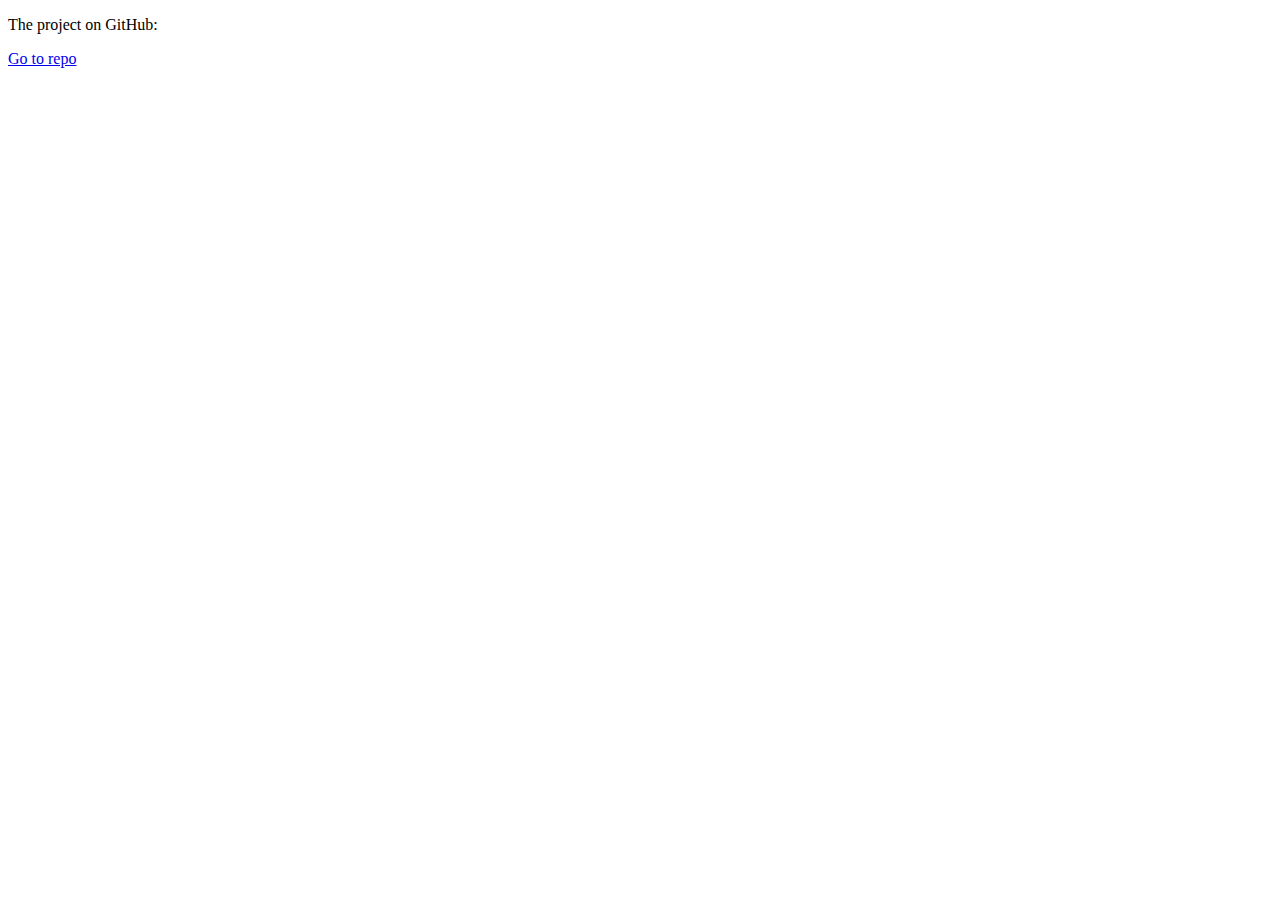
<file: src/main/resources/templates/about.html>
<!DOCTYPE html>
<html lang="en"
	layout:decorate="~{main}"
	xmlns:layout="http://www.ultraq.net.nz/thymeleaf/layout"
	xmlns:th="http://www.thymeleaf.org">
	<head>
		<title>Info | Round Food</title>
	</head>
	
	<body>			    	
		<div layout:fragment="content">
			<div class="container">
				<div class="orange-background info">
					<p>The project on GitHub:</p>
					<a class="btn btn-info" target="_blank" href="https://github.com/krisztianAlt/round-food" role="button"><i class="fab fa-github"></i> Go to repo</a>
			    </div>
			</div>
		</div>
	</body>
</html>
</file>
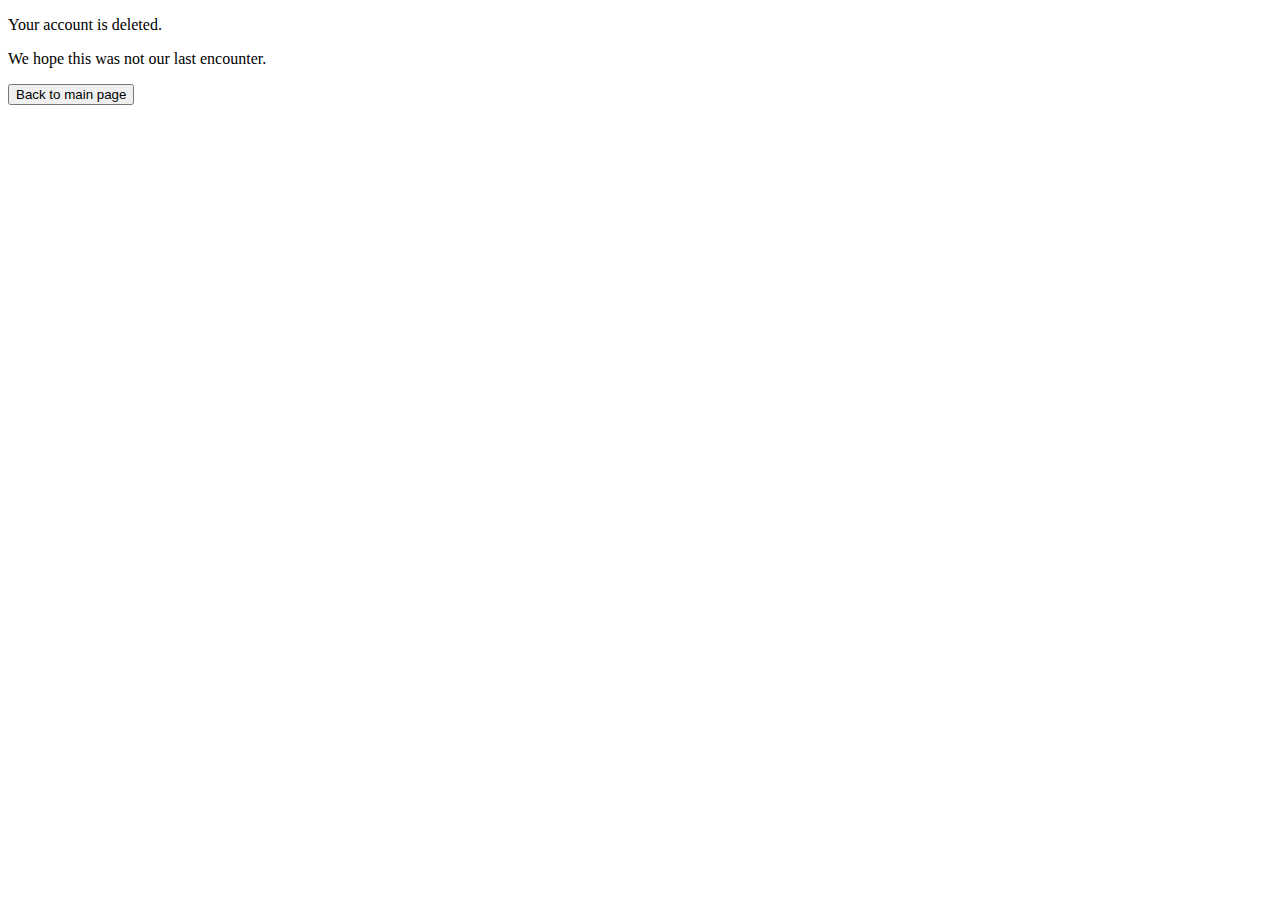
<file: src/main/resources/templates/deleted.html>
<!DOCTYPE html>
<html lang="en"
	layout:decorate="~{main}"
	xmlns:layout="http://www.ultraq.net.nz/thymeleaf/layout"
	xmlns:th="http://www.thymeleaf.org">
	<head>
		<title>Goodbye | Round Food</title>
	</head>
	
	<body>			    	
		<div layout:fragment="content">
			<div class="container">
				<div class="orange-background info">
					<p>Your account is deleted.</p>
					<p>We hope this was not our last encounter.</p>
					<button type="button" class="btn btn-primary" onclick="window.location.href='/';">Back to main page</button>
				</div>
			</div>
		</div>
	</body>
</html>
</file>
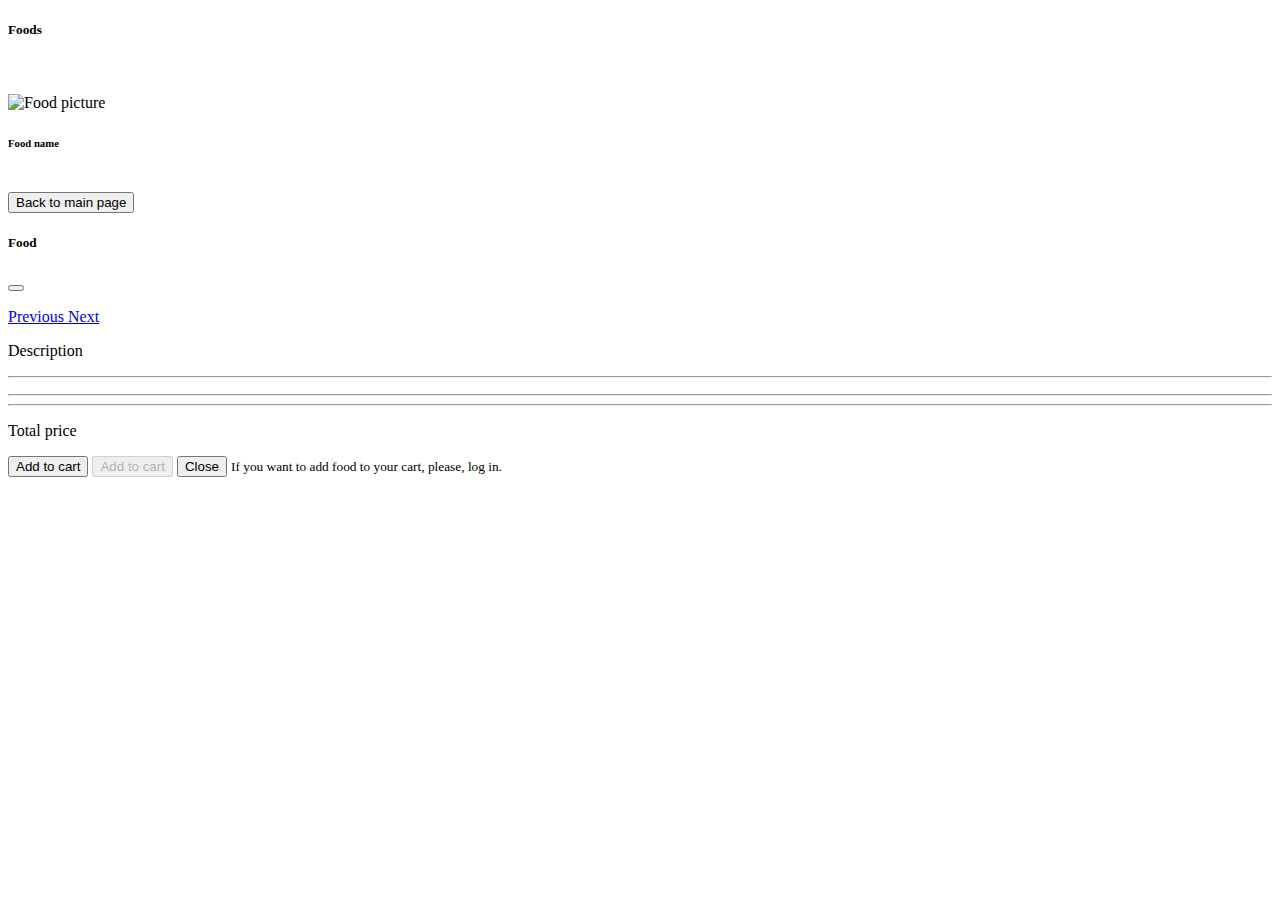
<file: src/main/resources/templates/foodlist.html>
<!DOCTYPE html>
<html lang="en"
	layout:decorate="~{main}"
	xmlns:layout="http://www.ultraq.net.nz/thymeleaf/layout"
	xmlns:th="http://www.thymeleaf.org">
	<head>
		<title>Foods | Round Food</title>
		
		<!-- JavaScript file -->
		<script th:src="@{~/js/foodlist.js}" defer="defer"></script>
		<script th:src="@{~/js/food.js}" defer="defer"></script>
	</head>
		
	<body>
				    	
		<div layout:fragment="content">
			<div class="container" id="food-holder">
				<div class="container-fluid" id="food-selector-container">
					
					<h5 th:text="${foodtype}">Foods</h5>
					<br>
					
					<div id="add-to-cart-error-alert"></div>
					
					<p class="text-center no-acc" th:text="${'There is no food at the moment in selected category.'}" th:style="${#lists.size(foods) == 0} ? 'display: block' : 'display: none'"></p>
				
					<div class="row">
					
						<div class="col-12 col-sm-4 d-flex justify-content-center" th:each="food,iterStat : ${foods}">
							<div class="card" style="width: 18rem;">
								<img th:attr="src='/picture_collection/' + ${food.getFoodPictures()[0].getFileName()}, data-food-id=${food.id}" class="card-img-top" alt="Food picture">
								<div class="card-body">
									<h6 th:attr="data-food-id=${food.id}" class="card-title food-type" th:text="${food.name}">Food name</h6>
								</div>
							</div>
						</div>
					
					</div>
					
					<br>
					<div class="d-flex justify-content-center">
						<button type="button" class="btn btn-primary" onclick="window.location.href='/';"><i class="fas fa-arrow-circle-left"></i> Back to main page</button>
					</div>
						
				</div>
			</div>
			
			<!-- Food modal -->
			<div class="modal fade" id="foodModal" tabindex="-1" aria-labelledby="foodModalLabel" aria-hidden="true">
				<div class="modal-dialog modal-dialog-scrollable">
					<div class="modal-content">
						<div class="modal-header">
							<h5 class="modal-title" id="foodModalLabel">Food</h5>
							<button type="button" class="btn-close" data-bs-dismiss="modal" aria-label="Close"></button>
						</div>								
						
						<div class="modal-body">
							<div id="carouselFoodIndicators" class="carousel slide" data-bs-ride="carousel">
								<ol id="car-indicators" class="carousel-indicators">
									<!-- Data comes from JS -->
								</ol>
								<div id="car-inner" class="carousel-inner">
									<!-- Data comes from JS -->
								</div>
								<a class="carousel-control-prev" href="#carouselFoodIndicators" role="button" data-bs-slide="prev">
									<span class="carousel-control-prev-icon" aria-hidden="true"></span>
									<span class="visually-hidden">Previous</span>
								</a>
								<a class="carousel-control-next" href="#carouselFoodIndicators" role="button" data-bs-slide="next">
									<span class="carousel-control-next-icon" aria-hidden="true"></span>
									<span class="visually-hidden">Next</span>
								</a>
							</div>
							
							<p id="food-id" class="d-none"></p>
							
							<p id="food-description">Description</p>
							
							<hr class="style1">
							
							<p id="food-price"></p>
							
							<hr class="style1">
							
							<div id="extra-toppings-container">
								<!-- Data comes from JS -->
							</div>
							
							<hr class="style1">
							
							<p id="sum-total">Total price</p>
						</div>
						<div class="modal-footer">		
							
							<button th:if="${loggedIn}" type="submit" id="add-to-cart-button" class="btn btn-success" data-bs-dismiss="modal"><i class="fas fa-cart-plus"></i> Add to cart</button>
							<button th:unless="${loggedIn}" class="btn btn-success" disabled><i class="fas fa-cart-plus"></i> Add to cart</button>
							
							<button type="button" class="btn btn-secondary" data-bs-dismiss="modal"><i class="fas fa-window-close"></i> Close</button>
							<small class="form-text" th:unless="${loggedIn}">If you want to add food to your cart, please, log in.</small>
						</div>
					</div>
				</div>
			</div>
		</div>
	
	</body>
</html>
</file>
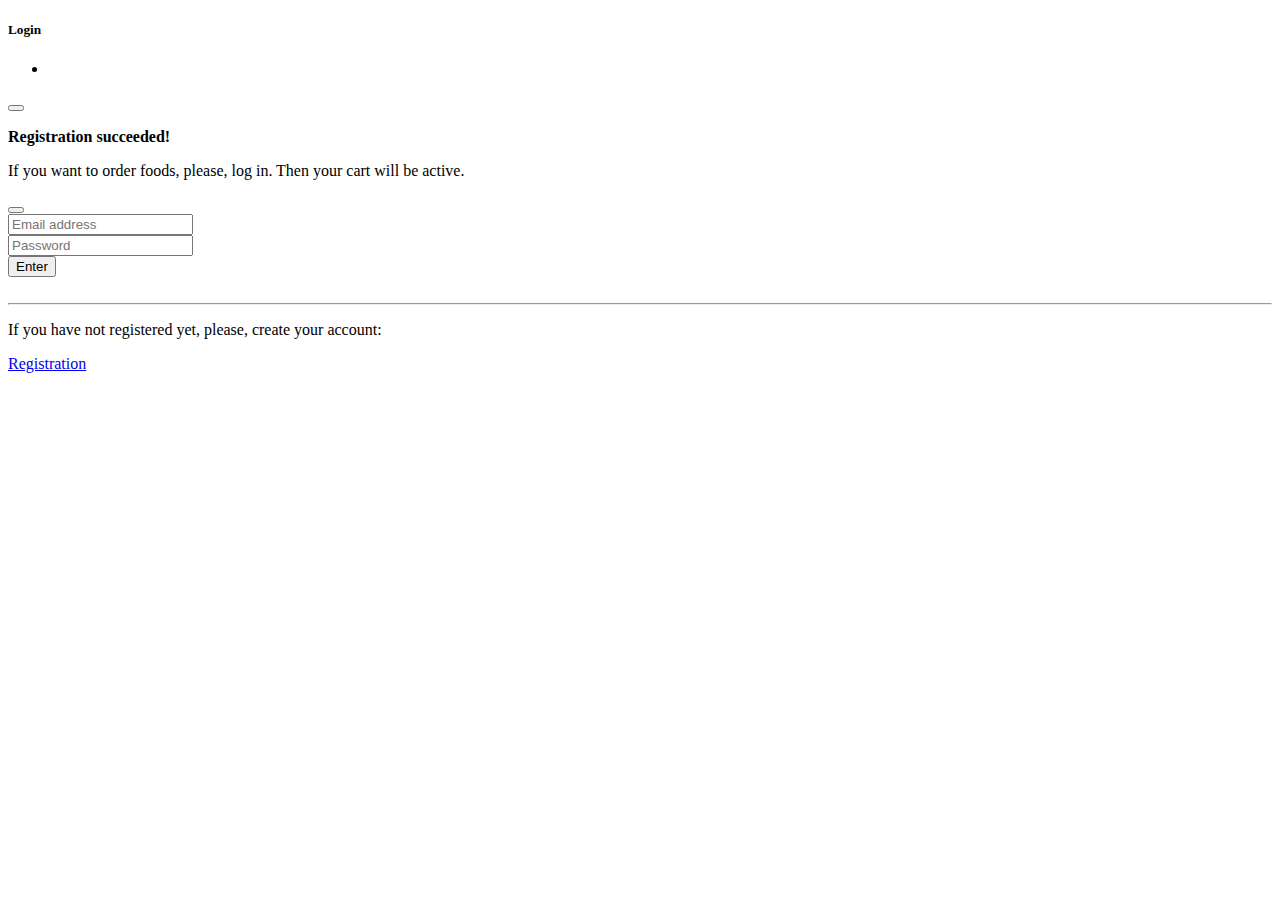
<file: src/main/resources/templates/login.html>
<!DOCTYPE html>
<html lang="en"
	layout:decorate="~{main}"
	xmlns:layout="http://www.ultraq.net.nz/thymeleaf/layout"
	xmlns:th="http://www.thymeleaf.org">
	<head>
		<title>Login | Round Food</title>
	</head>
	
	<body>
				    	
		<div layout:fragment="content">
			<div class="container">
				<div class="orange-background info">
					<h5>Login</h5>

					<div id="login-alert" class="alert alert-danger alert-dismissible fade show" role="alert" th:if="${#lists.size(errors)>0}">
						<ul th:each="error : ${errors}">
						    <li th:text="${error}"></li>
						</ul>
						<button type="button" class="btn-close" data-bs-dismiss="alert" aria-label="Close"></button>
					</div>
       
					<div class="alert alert-success alert-dismissible fade show" role="alert" th:if="${savingsucceeded}">
					    <p><strong>Registration succeeded!</strong></p>
					    <p>If you want to order foods, please, log in. Then your cart will be active.</p>
					    <button type="button" class="btn-close" data-bs-dismiss="alert" aria-label="Close"></button>
					</div>

					<div class="main-center-login">
						<form action="/login" method="post">
							<div class="input-group mb-3">
								<span class="input-group-text" id="basic-addon1"><i class="fas fa-envelope"></i></span>
							<input type="email" class="form-control" name="email" placeholder="Email address" aria-label="Email" aria-describedby="basic-addon1">
							</div>
							<div class="input-group mb-3">
								<span class="input-group-text" id="basic-addon2"><i class="fas fa-lock"></i></span>
								<input type="password" class="form-control" name="password" placeholder="Password" aria-label="Password" aria-describedby="basic-addon2">
							</div>
							<button type="submit" class="btn btn-success"><i class="fas fa-sign-in-alt"></i> Enter</button>
						</form>
					</div>
				
					<br>
					<hr class="style1">
					<p>If you have not registered yet, please, create your account:</p>
					<a class="btn btn-primary" href="/registration" role="button"><i class="fas fa-user"></i> Registration</a>
				        
				</div>
			</div>
		</div>
	</body>
</html>
</file>
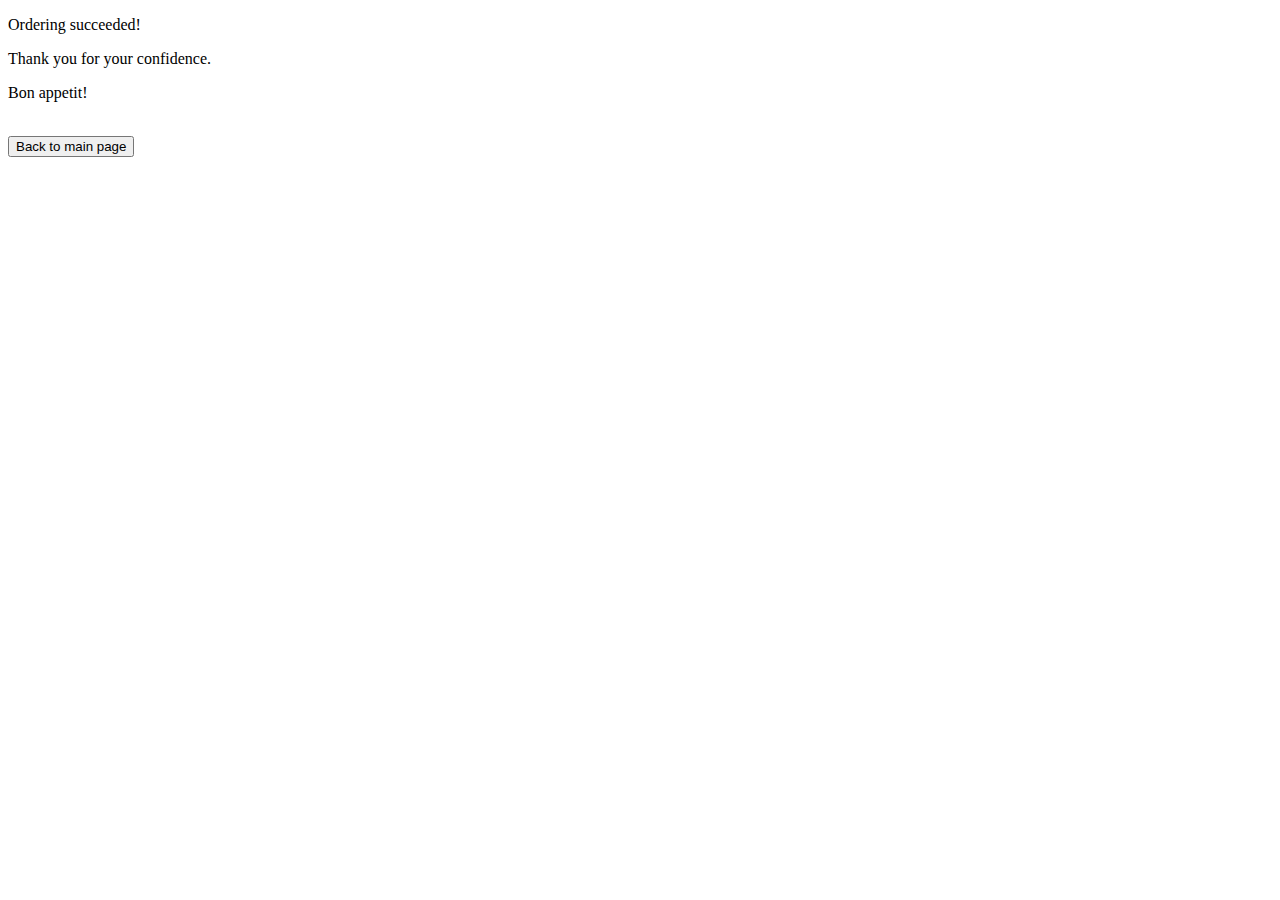
<file: src/main/resources/templates/ordering-succeeded.html>
<!DOCTYPE html>
<html lang="en"
	layout:decorate="~{main}"
	xmlns:layout="http://www.ultraq.net.nz/thymeleaf/layout"
	xmlns:th="http://www.thymeleaf.org">
	<head>
		<title>Ordering | Round Food</title>
	</head>
	
	<body>

		<div layout:fragment="content">
			<div class="container">
				<div class="orange-background info">
					<div id="viva">
						<p>Ordering succeeded!</p>
						<p>Thank you for your confidence.</p>
						<p><i class="fas fa-birthday-cake"></i> <i class="fas fa-pizza-slice"></i> Bon appetit! <i class="fas fa-utensils"></i> <i class="fas fa-wine-glass"></i></p>
					</div>
					<br>
					<button type="button" class="btn btn-primary" onclick="window.location.href='/';"><i class="fas fa-arrow-circle-left"></i> Back to main page</button>
				</div>
			</div>
		</div>
	
	</body>
</html>
</file>
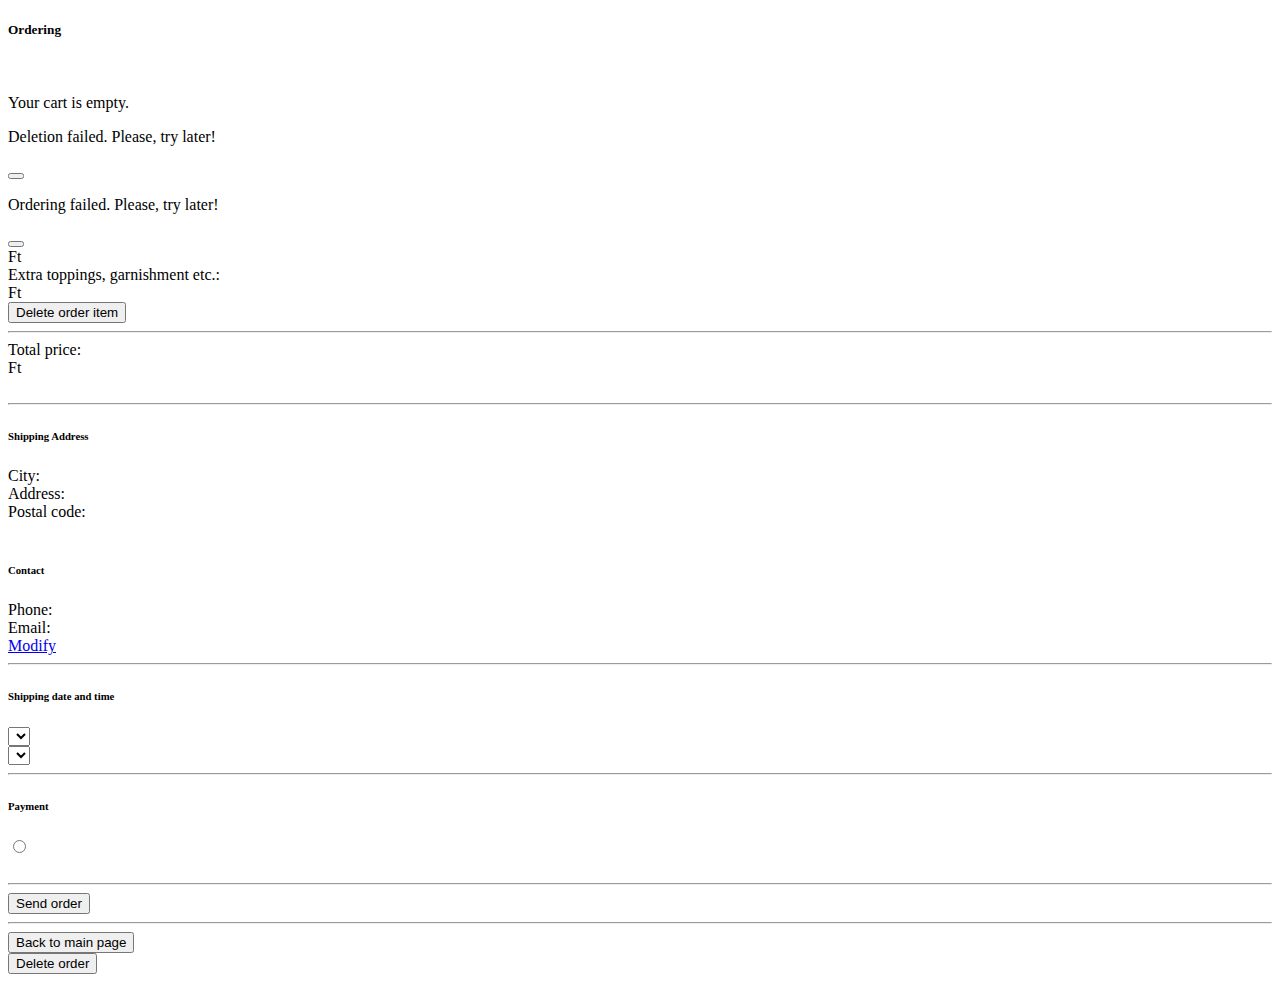
<file: src/main/resources/templates/ordering.html>
<!DOCTYPE html>
<html lang="en"
	layout:decorate="~{main}"
	xmlns:layout="http://www.ultraq.net.nz/thymeleaf/layout"
	xmlns:th="http://www.thymeleaf.org">
	<head>
		<title>Ordering | Round Food</title>

		<!-- JavaScript file -->
		<script th:src="@{~/js/ordering.js}" defer="defer"></script>
	</head>
	
	<body>
		
		<div layout:fragment="content">
			<div class="container" id="ordering-holder">
				<div class="container-fluid" id="ordering-container">
					
					<h5>Ordering</h5>
					<br>
					
					<div th:if="${empty != null}" class="d-flex justify-content-center">	
						<p>Your cart is empty.</p>
					</div>
					
					<div th:if="${deletionError != null}" id="order-deletion-error-alert" class="alert alert-danger alert-dismissible fade show">
						<p>Deletion failed. Please, try later!</p>
						<button type="button" class="btn-close" data-bs-dismiss="alert" aria-label="Close"></button>
					</div>
					
					<div th:if="${savingError != null}" id="order-saving-error-alert" class="alert alert-danger alert-dismissible fade show">
						<p>Ordering failed. Please, try later!</p>
						<button type="button" class="btn-close" data-bs-dismiss="alert" aria-label="Close"></button>
					</div>
					
					<div th:if="${empty == null}">
						<div th:each="orderlineitem, iterStat : ${order.getOrderLineItems()}">
							<div class="order-item">
							
								<div class="row order-line-item-row">
									<div class="col-7 food-name-ordering-page" th:text="${orderlineitem.getFood().name}"></div>
									<div class="col-4 price-col" th:text="${#strings.substringBefore(orderlineitem.getFood().price, '.')}"></div>
									<div class="col-1">Ft</div>
								</div>
								
								<div th:if="${orderlineitem.getSelectedExtraToppings() != null AND #lists.size(orderlineitem.getSelectedExtraToppings()) > 0}">
									<div class="row">
										<div class="col-6">Extra toppings, garnishment etc.:</div>
									</div>
									<div th:each="topping, iterStat : ${orderlineitem.getSelectedExtraToppings()}">
										<div class="row">
											<div class="col-1">
											</div>
											<div class="col-6" th:text="${topping.name}">
											</div>
											<div class="col-4 price-col" th:text="${#strings.substringBefore(topping.price, '.')}">
											</div>
											<div class="col-1">Ft</div>
										</div>
									</div>
								</div>
								<div class="row">
									<div class="col-12 order-line-item-delete-button">
										<form action="/ordering/delete-item" method="post">
											<input name="orderId" type="hidden" th:value="${order.getId()}" th:style="${'visibility: hidden'}" />
											<input name="orderLineItemiId" type="hidden" th:value="${orderlineitem.getId()}" th:style="${'visibility: hidden'}" />
											<button type="submit" class="btn btn-danger btn-sm"><i class="fas fa-trash"></i> Delete order item</button>
										</form>
									</div>
								</div>
								
								<hr class="style1">
							</div>
						</div>
						<div th:if="${order != null}" class="total-price">
							<div class="row ">
								<div class="col-7 total-price-ordering-page">Total price:
								</div>
								<div class="col-4 price-col" th:text="${#strings.substringBefore(totalPrice, '.')}">
								</div>
								<div class="col-1">Ft</div>
							</div>
						</div>
					</div>
					
					<div th:if="${empty == null}" id="shipping-address-container">
						<br>
						<hr class="style1">
						<h6>Shipping Address</h6>
						<div class="row">
							<div class="col-0 col-sm-3"></div>
							<div class="col-6 col-sm-3">City:</div>
							<div class="col-6 col-sm-3" th:text="${customer.city}"></div>
							<div class="col-0 col-sm-3"></div>
						</div>
						<div class="row">
							<div class="col-0 col-sm-3"></div>
							<div class="col-6 col-sm-3">Address:</div>
							<div class="col-6 col-sm-3" th:text="${customer.address}"></div>
							<div class="col-0 col-sm-3"></div>
						</div>
						<div class="row">
							<div class="col-0 col-sm-3"></div>
							<div class="col-6 col-sm-3">Postal code:</div>
							<div class="col-6 col-sm-3" th:text="${customer.postalCode}"></div>
							<div class="col-0 col-sm-3"></div>
						</div>
						
						<br>
						<h6>Contact</h6>
						<div class="row">
							<div class="col-0 col-sm-3"></div>
							<div class="col-6 col-sm-3">Phone:</div>
							<div class="col-6 col-sm-3" th:text="${customer.phoneNumber}"></div>
							<div class="col-0 col-sm-3"></div>
						</div>
						<div class="row">
							<div class="col-0 col-sm-3"></div>
							<div class="col-6 col-sm-3">Email:</div>
							<div class="col-6 col-sm-3" th:text="${customer.email}"></div>
							<div class="col-0 col-sm-3"></div>
						</div>
						
						<div class="row">
							<div class="col-12 modify-button">									
								<a role="button" href="/profile" class="btn btn-primary btn-sm"><i class="fas fa-pen"></i> Modify</a>
							</div>
						</div>

					</div>
					
					<form th:if="${empty == null}" action="/ordering/sending-order" method="post">
						<div id="shipping-date-and-time-container">
							<hr class="style1">
							<h6>Shipping date and time</h6>
							<div class="row">
								<div class="col-6">
									<select class="form-select" id="date-selector">
										<option th:each="day, iterStat : ${choosableDays}" th:attr="value=${#calendars.format(day, 'yyyy-MM-dd')}" th:text="${#calendars.format(day, 'yyyy-MM-dd, EEEEE')}">
										</option>
									</select>
								</div>

								<div class="col-6">
									<select name="selectedDateAndTime" class="form-select" id="time-selector">
										<option th:each="time, iterStat : ${choosableShippingDates}" th:class="${#calendars.format(time, 'yyyy-MM-dd')}" th:value="${time}" th:text="${#calendars.format(time, 'HH:mm')}">
										</option>
									</select>
								</div>
							</div>
						</div>
						
						<div id="payment-container">
							<hr class="style1">
							<h6>Payment</h6>
	
							<div class="row" id="payment-options-row">
								<div class="col-6 col-sm-4" th:each="paymentOption, iterStat : ${paymentOptions}">
									<div class="form-check" >
										<input class="form-check-input" name="paymentRadios" type="radio" th:id="${'flexCheck'+iterStat.count}" th:value="${paymentOption.id}">
										<div class="payment-option-pictures" th:each="paymentOptionPicture, iterStat : ${paymentOption.getPaymentOptionPicture()}">
											<img th:src="'/picture_collection/payment/' + ${paymentOptionPicture.getFileName()}">
										</div>
										<label class="form-check-label" th:for="${'flexCheck'+iterStat.count}" th:text="${paymentOption.name}">
										</label>
									</div>
								</div>
							</div>
						</div>
						<hr class="style1">
						<div class="col-12 d-flex justify-content-center">
							<input name="orderId" type="hidden" th:value="${order.getId()}" th:style="${'visibility: hidden'}" />
							<button type="submit" id="order-sending-button" class="btn btn-success btn-lg"><i class="fas fa-utensils"></i> Send order</button>
						</div>
					</form>
							
					<div th:if="${empty == null}" class="order-buttons-container">
						<hr class="style1">
						<div class="row">
							<div class="col-12 col-md-6 d-flex justify-content-center">
								<button type="button" id="back-button-in-ordering-page" class="btn btn-primary" onclick="window.location.href='/';"><i class="fas fa-arrow-circle-left"></i> Back to main page</button>
							</div>
							<div class="col-12 col-md-6 d-flex justify-content-center">
								<form action="/ordering/delete-order" method="post">
									<input name="orderId" type="hidden" th:value="${order.getId()}" th:style="${'visibility: hidden'}" />
									<button type="submit" id="order-delete-button" class="btn btn-danger"><i class="fas fa-trash"></i> Delete order</button>
								</form>
							</div>
						</div>
					</div>
					
				</div>
			</div>
		</div>
	
	</body>
</html>
</file>
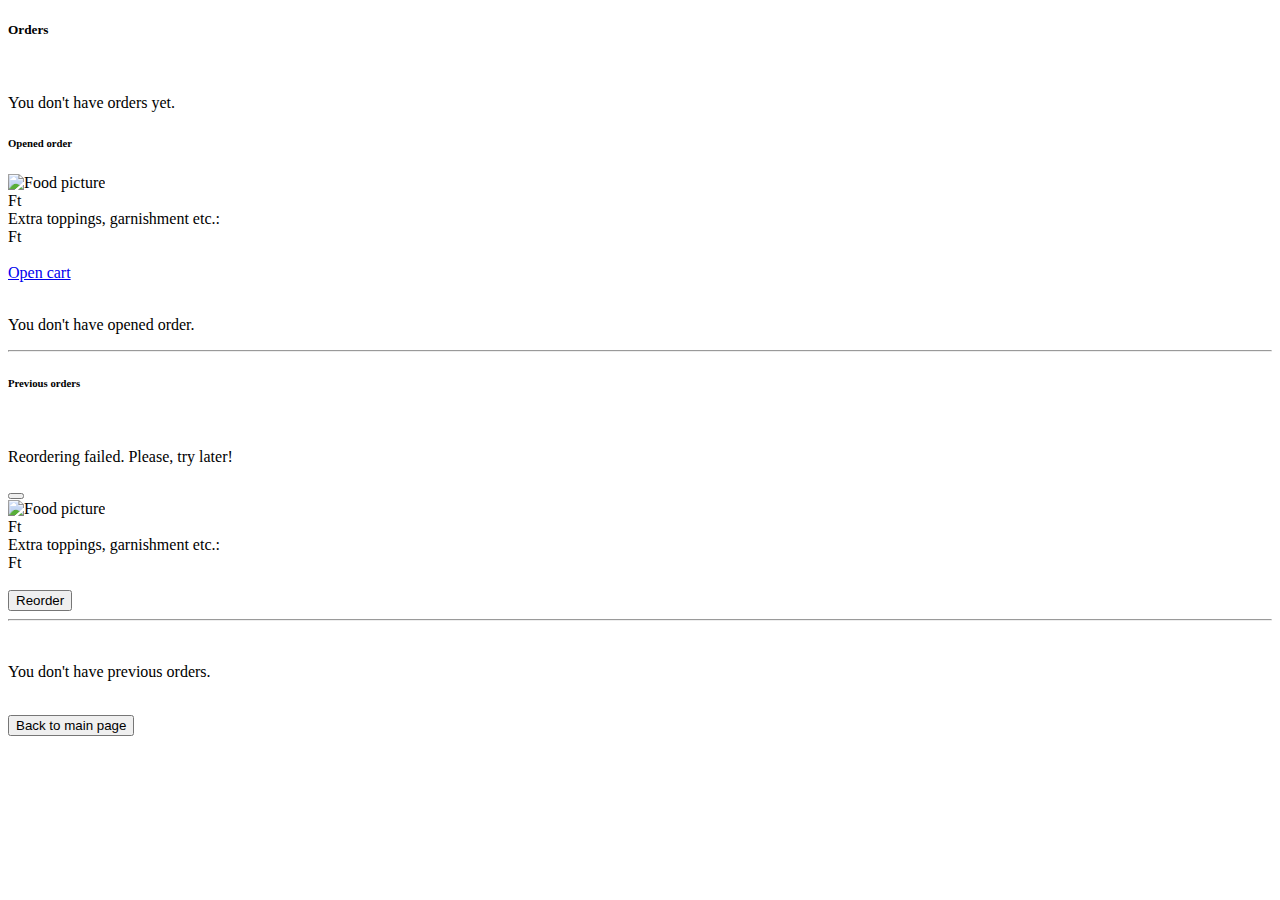
<file: src/main/resources/templates/orderlist.html>
<!DOCTYPE html>
<html lang="en"
	layout:decorate="~{main}"
	xmlns:layout="http://www.ultraq.net.nz/thymeleaf/layout"
	xmlns:th="http://www.thymeleaf.org">
	<head>
		<title>Orders | Round Food</title>
	</head>
	
	<body>
				    	
		<div layout:fragment="content">
			<div class="container" id="orders-holder">
				<div class="container-fluid" id="orders-container">
					
					<h5>Orders</h5>
					<br>
					
					<div th:if="${openedOrder} == null and ${#lists.size(previousOrders) == 0}" class="d-flex justify-content-center">	
						<p>You don't have orders yet.</p>
					</div>
					
					<div th:if="${openedOrder} != null or ${#lists.size(previousOrders) gt 0}">
						<h6>Opened order</h6>
						<div th:if="${openedOrder} != null">
							<div th:each="orderlineitem, iterStat : ${openedOrder.getOrderLineItems()}">
								<div class="order-item">
								
									<div class="row">
										<div class="col-3 food-picture-orders-page">
											<img th:attr="src='/picture_collection/' + ${orderlineitem.getFood().getFoodPictures()[0].getFileName()}" alt="Food picture">
										</div>
									
										<div class="col-9">
											<div class="row order-line-item-row">
												<div class="col-7 food-name-orders-page" th:text="${orderlineitem.getFood().name}"></div>
												<div class="col-4 price-col" th:text="${#strings.substringBefore(orderlineitem.getFood().price, '.')}"></div>
												<div class="col-1">Ft</div>
											</div>
											<div th:if="${orderlineitem.getSelectedExtraToppings() != null AND #lists.size(orderlineitem.getSelectedExtraToppings()) > 0}">
												<div class="row">
													<div class="col-12">Extra toppings, garnishment etc.:</div>
												</div>
												<div th:each="topping, iterStat : ${orderlineitem.getSelectedExtraToppings()}">
													<div class="row">
														<div class="col-1">
														</div>
														<div class="col-6" th:text="${topping.name}">
														</div>
														<div class="col-4 price-col" th:text="${#strings.substringBefore(topping.price, '.')}">
														</div>
														<div class="col-1">Ft</div>
													</div>
												</div>
											</div>
										</div>
									
									</div>
	 
									<br>
								</div>
							</div>
							<div class="row open-cart-button-container">
								<div class="col-12 open-cart-button">
									<a class="btn btn-primary btn-sm" href="/ordering" role="button"><i class="fas fa-shopping-cart"></i> Open cart</a>
								</div>
							</div>
						</div>
						
						<div th:if="${openedOrder} == null" class="content-center">
							<br>
							<p>You don't have opened order.</p>
						</div>
						
						<hr class="style1">
						<h6>Previous orders</h6>
						<br>
						
						<div th:if="${reorderingFailed} != null" id="reordering-error-alert" class="alert alert-danger alert-dismissible fade show">
							<p>Reordering failed. Please, try later!</p>
							<button type="button" class="btn-close" data-bs-dismiss="alert" aria-label="Close"></button>
						</div>	
						
						<div th:if="${#lists.size(previousOrders) gt 0}">
							<div th:each="order, iterStat : ${previousOrders}">
								<div class="order-date">
									<div class="row">
										<div class="col-3 food-picture-orders-page">
										</div>
										<div class="col-9" th:text="${'Ordering date: ' + #calendars.format(order.getShippingDateAndTime(), 'yyyy-MM-dd, EEEEE')}">
										</div>
									</div>
								</div>	
								
								<div th:each="orderlineitem, iterStat : ${order.getOrderLineItems()}">
									<div class="order-item">
										<div class="row">
											<div class="col-3 food-picture-orders-page">
												<img th:attr="src='/picture_collection/' + ${orderlineitem.getFood().getFoodPictures()[0].getFileName()}" alt="Food picture">
											</div>
										
											<div class="col-9">
												<div class="row order-line-item-row">
													<div class="col-7 food-name-orders-page" th:text="${orderlineitem.getFood().name}"></div>
													<div class="col-4 price-col" th:text="${#strings.substringBefore(orderlineitem.getFood().price, '.')}"></div>
													<div class="col-1">Ft</div>
												</div>
												<div th:if="${#lists.size(orderlineitem.getSelectedExtraToppings()) > 0}">
													<div class="row">
														<div class="col-12">Extra toppings, garnishment etc.:</div>
													</div>
													<div th:each="topping, iterStat : ${orderlineitem.getSelectedExtraToppings()}">
														<div class="row">
															<div class="col-1">
															</div>
															<div class="col-6" th:text="${topping.name}">
															</div>
															<div class="col-4 price-col" th:text="${#strings.substringBefore(topping.price, '.')}">
															</div>
															<div class="col-1">Ft</div>
														</div>
													</div>
												</div>
											</div>
										
										</div>
		 
										<br>
									</div>
								</div>
								<div class="row reorder-button-container">
									<form action="/ordering/reorder" method="post" class="reorder-button">
										<input name="orderId" type="hidden" th:value="${order.getId()}" th:style="${'visibility: hidden'}" />
										<button type="submit" class="btn btn-primary btn-sm"><i class="fas fa-shopping-cart"></i> Reorder</button>
									</form>
								</div>
								<hr class="style1">
							</div>
						</div>
						
						<div th:if="${#lists.size(previousOrders) == 0}" class="content-center">
							<br>
							<p>You don't have previous orders.</p>
						</div>
						
					</div>
					
					<br>
					<div id="back-button-container">
						<button type="button" class="btn btn-primary" onclick="window.location.href='/';"><i class="fas fa-arrow-circle-left"></i> Back to main page</button>
					</div>
				
				</div>
			</div>
		</div>
	
	</body>
</html>
</file>
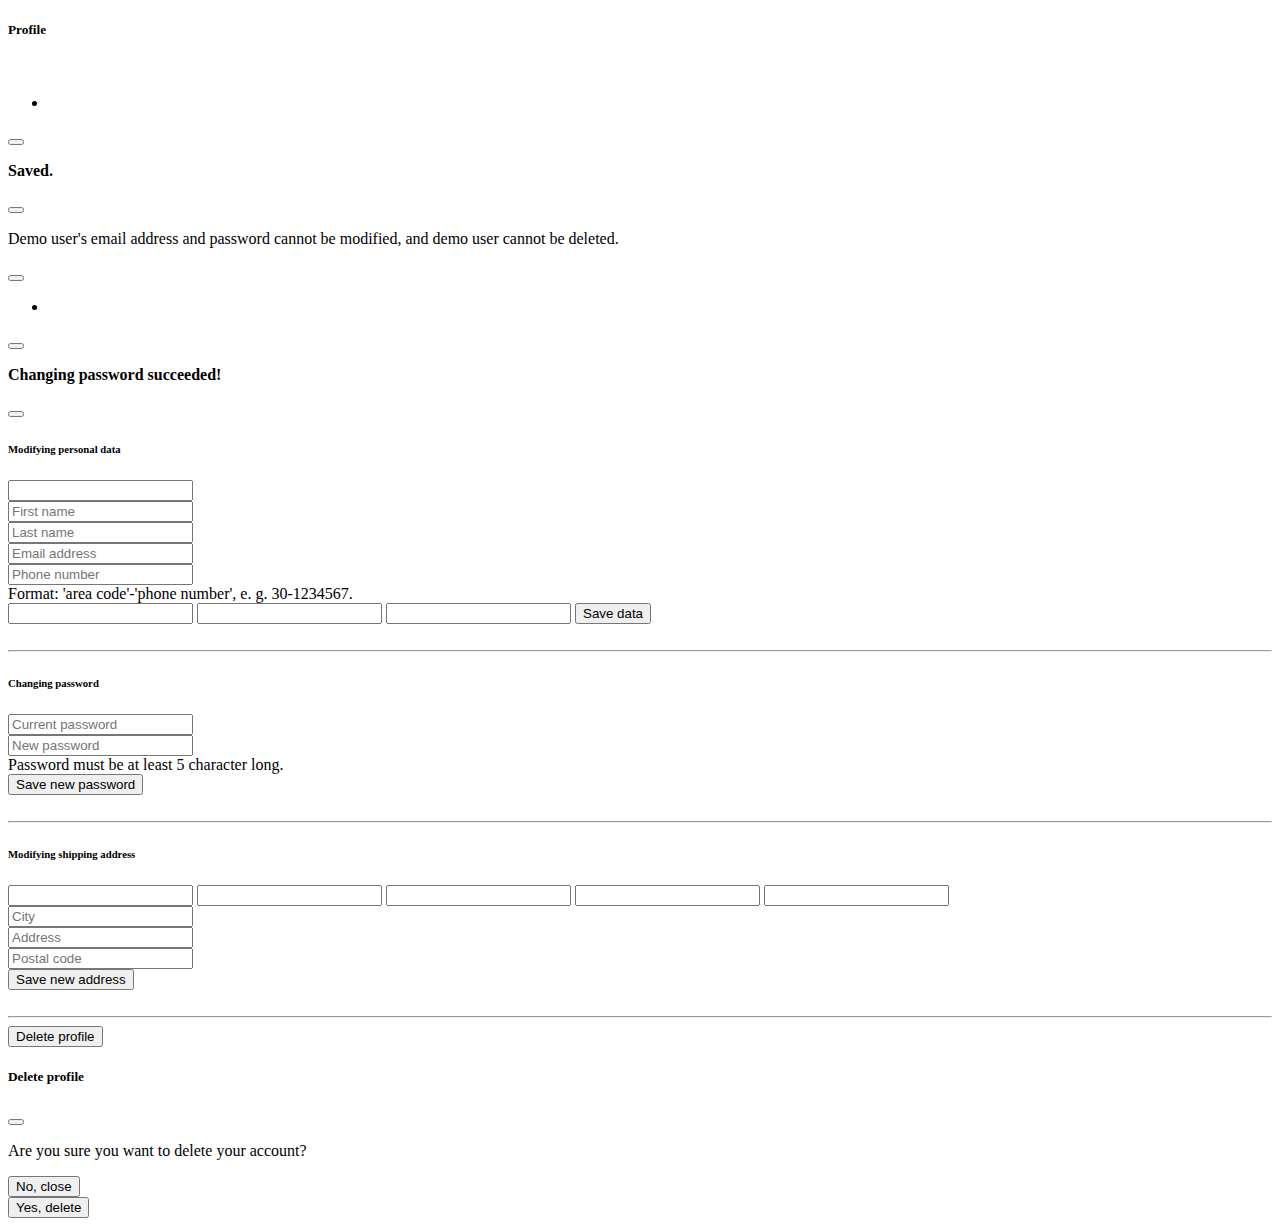
<file: src/main/resources/templates/profile.html>
<!DOCTYPE html>
<html lang="en"
	layout:decorate="~{main}"
	xmlns:layout="http://www.ultraq.net.nz/thymeleaf/layout"
	xmlns:th="http://www.thymeleaf.org">
	<head>
		<title>Profile | Round Food</title>
	</head>
	
	<body>
				    	
		<div layout:fragment="content">
			<div class="container">
				<div class="orange-background info">
					<h5>Profile</h5>
					<br>

					<div id="data-modification-error-alert" class="alert alert-danger alert-dismissible fade show" role="alert" th:if="${#lists.size(errors)>0}">
						<ul th:each="error : ${errors}">
						    <li th:text="${error}"></li>
						</ul>
						<button type="button" class="btn-close" data-bs-dismiss="alert" aria-label="Close"></button>
					</div>

					<div id="personal-data-modification-alert" class="alert alert-success alert-dismissible fade show" role="alert" th:if="${updatesucceeded}">
						<p><strong>Saved.</strong></p>
						<button type="button" class="btn-close" data-bs-dismiss="alert" aria-label="Close"></button>
					</div>

					<div id="demouser-alert" class="alert alert-info alert-dismissible fade show" role="alert" th:if="${demouser}">
						<p>Demo user's email address and password cannot be modified, and demo user cannot be deleted.</p>
						<button type="button" class="btn-close" data-bs-dismiss="alert" aria-label="Close"></button>
					</div>

					<div id="password-error-alert" class="alert alert-danger alert-dismissible fade show" role="alert" th:if="${#lists.size(passworderrors)>0}">
						<ul th:each="error : ${passworderrors}">
							<li th:text="${error}"></li>
						</ul>
						<button type="button" class="btn-close" data-bs-dismiss="alert" aria-label="Close"></button>
					</div>

					<div id="password-modification-alert" class="alert alert-success alert-dismissible fade show" role="alert" th:if="${passwordupdatesucceeded}">
						<p><strong>Changing password succeeded!</strong></p>
						<button type="button" class="btn-close" data-bs-dismiss="alert" aria-label="Close"></button>
					</div>

					<div class="main-center-login">
					
						<h6>Modifying personal data</h6>

						<form action="/profile" th:object="${customer}" method="post">

							<div class="d-none">
								<input type="text" class="form-control" th:field="*{id}" id="id" name="id" th:value="*{id}">
							</div>
		
							<div class="input-group mb-3">
								<span class="input-group-text" id="basic-addon1"><i class="fas fa-user"></i></span>
								<input type="text" class="form-control" th:field="*{firstName}" id="first-name" name="first-name" placeholder="First name" th:value="*{firstName}" aria-label="First name" aria-describedby="basic-addon1">
							</div>

							<div class="input-group mb-3">
								<span class="input-group-text" id="basic-addon2"><i class="fas fa-user"></i></span>
								<input type="text" class="form-control" th:field="*{lastName}" id="last-name" name="last-name" placeholder="Last name" th:value="*{lastName}" aria-label="Last name" aria-describedby="basic-addon2">
							</div>
							
							<div class="input-group mb-3">
								<span class="input-group-text" id="basic-addon3"><i class="fas fa-envelope"></i></span>
								<input type="text" class="form-control" th:field="*{email}" id="email" name="email" placeholder="Email address" th:value="*{email}" aria-label="Email" aria-describedby="basic-addon3">
							</div>
							
							<div class="input-group mb-3">
								<span class="input-group-text" id="basic-addon4"><i class="fas fa-phone"></i></span>
								<input type="text" class="form-control" th:field="*{phoneNumber}" id="phone" name="phone" placeholder="Phone number" th:value="*{phoneNumber}" aria-label="Phone" aria-describedby="basic-addon4">
								<div id="basic-addon4" class="form-text">Format: 'area code'-'phone number', e. g. 30-1234567.</div>
							</div>
							
							<input class="d-none" th:field="*{city}" id="city" name="city" th:value="*{city}">
							<input class="d-none" th:field="*{address}" id="address" name="address" th:value="*{address}">
							<input class="d-none" th:field="*{postalCode}" id="postalCode" name="postalCode" th:value="*{postalCode}">
							
							<button type="submit" class="btn btn-success"><i class="fas fa-save"></i> Save data</button>
						</form>
						
						<br>
						<hr class="style1">
						
						<h6>Changing password</h6>
						
						<form action="/profile-password" method="post">
							<div class="input-group mb-3">
								<span class="input-group-text" id="basic-addon5"><i class="fas fa-lock"></i></span>
								<input type="password" class="form-control" name="currentpassword" placeholder="Current password" aria-label="Password" aria-describedby="basic-addon5">
							</div>
							<div class="input-group mb-3">
								<span class="input-group-text" id="basic-addon6"><i class="fas fa-lock"></i></span>
								<input type="password" class="form-control" name="newpassword" placeholder="New password" aria-label="Confirm password" aria-describedby="basic-addon6">
								<div id="basic-addon6" class="form-text">Password must be at least 5 character long.</div>
							</div>
							<button type="submit" class="btn btn-success"><i class="fas fa-save"></i> Save new password</button>
						</form>

						<br>
						<hr class="style1">

						<h6>Modifying shipping address</h6>
						<form action="/profile" th:object="${customer}" method="post">
							<input class="d-none" th:field="*{id}" id="id" name="id" th:value="*{id}">
							<input class="d-none" th:field="*{firstName}" id="first-name" name="first-name" th:value="*{firstName}">
							<input class="d-none" th:field="*{lastName}" id="last-name" name="last-name" th:value="*{lastName}">
							<input class="d-none" th:field="*{email}" id="email" name="email" th:value="*{email}">
							<input class="d-none" th:field="*{phoneNumber}" id="phone" name="phone" th:value="*{phoneNumber}">
							<div class="input-group mb-3">
								<span class="input-group-text" id="basic-addon7"><i class="fas fa-city"></i></span>
								<input type="text" class="form-control" th:field="*{city}" id="city" name="city" placeholder="City" th:value="*{city}" aria-label="City" aria-describedby="basic-addon7">
							</div>
							
							<div class="input-group mb-3">
								<span class="input-group-text" id="basic-addon8"><i class="fas fa-home"></i></span>
								<input type="text" class="form-control" th:field="*{address}" id="address" name="address" placeholder="Address" th:value="*{address}" aria-label="Address" aria-describedby="basic-addon8">
							</div>
							
							<div class="input-group mb-3">
								<span class="input-group-text" id="basic-addon9"><i class="fas fa-parachute-box"></i></span>
								<input type="text" class="form-control" th:field="*{postalCode}" id="postalCode" name="postalCode" placeholder="Postal code" th:value="*{postalCode}" aria-label="Postal code" aria-describedby="basic-addon9">
							</div>
							
							<button type="submit" class="btn btn-success"><i class="fas fa-save"></i> Save new address</button>
						</form>
						
						<br>
						<hr class="style1">

						<button type="button" class="btn btn-danger" data-bs-toggle="modal" data-bs-target="#deleteModal">
							<i class="fas fa-trash"></i> Delete profile
						</button>
						
						<!-- Modal for account deletion -->
						<div class="modal fade" id="deleteModal" tabindex="-1" aria-labelledby="deleteModalLabel" aria-hidden="true">
							<div class="modal-dialog">
								<div class="modal-content">
									<div class="modal-header">
										<h5 class="modal-title" id="deleteModalLabel">Delete profile</h5>
										<button type="button" class="btn-close" data-bs-dismiss="modal" aria-label="Close"></button>
									</div>
									<div class="modal-body">
										<p>Are you sure you want to delete your account?</p>
									</div>
									<div class="modal-footer">
										<button type="button" class="btn btn-secondary" data-bs-dismiss="modal"><i class="fas fa-window-close"></i> No, close</button>
										<form action="/profile-delete" method="post">
											<button type="submit" class="btn btn-danger"><i class="fas fa-trash"></i> Yes, delete</button>
										</form>
									</div>
								</div>
							</div>
						</div>
					</div>

				</div>
			</div>
		</div>
	
	</body>
</html>
</file>
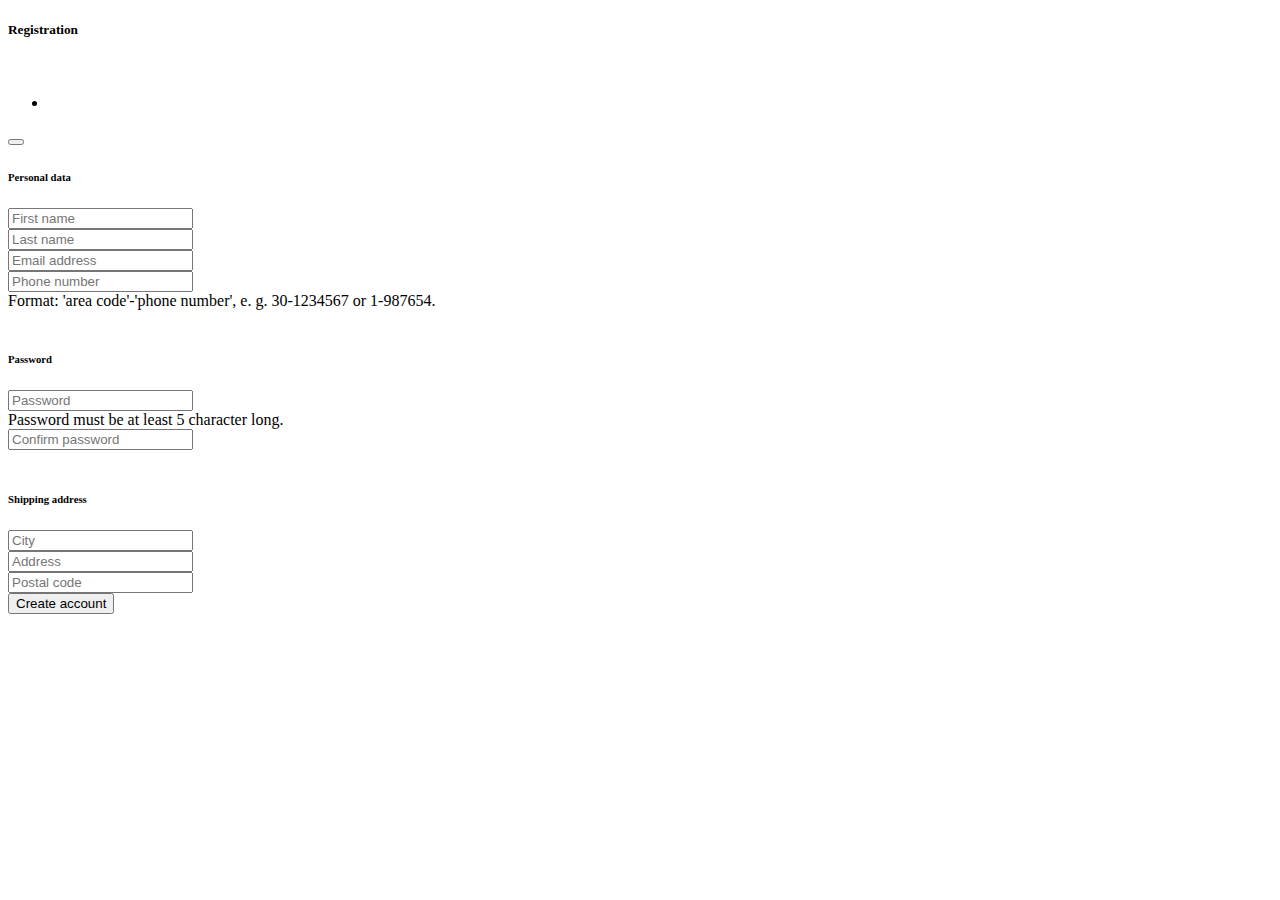
<file: src/main/resources/templates/registration.html>
<!DOCTYPE html>
<html lang="en"
	layout:decorate="~{main}"
	xmlns:layout="http://www.ultraq.net.nz/thymeleaf/layout"
	xmlns:th="http://www.thymeleaf.org">
	<head>
		<title>Registration | Round Food</title>
	</head>
	
	<body>
				    	
		<div layout:fragment="content">
			<div class="container">
				<div class="orange-background info">
					<h5>Registration</h5>
					<br>

					<div id="registration-alert" class="alert alert-danger alert-dismissible fade show" role="alert" th:if="${#lists.size(errors)>0}">
						<ul th:each="error : ${errors}">
							<li th:text="${error}"></li>
						</ul>
						<button type="button" class="btn-close" data-bs-dismiss="alert" aria-label="Close"></button>
					</div>
					       	
					<div class="main-center-login">
						<form action="/registration" th:object="${customer}" method="post">
							<h6>Personal data</h6>

							<div class="input-group mb-3">
								<span class="input-group-text" id="basic-addon1"><i class="fas fa-user"></i></span>
								<input type="text" class="form-control" th:field="*{firstName}" id="first-name" name="first-name" placeholder="First name" th:value="*{firstName}" aria-label="First name" aria-describedby="basic-addon1">
							</div>
							
							<div class="input-group mb-3">
								<span class="input-group-text" id="basic-addon2"><i class="fas fa-user"></i></span>
								<input type="text" class="form-control" th:field="*{lastName}" id="last-name" name="last-name" placeholder="Last name" th:value="*{lastName}" aria-label="Last name" aria-describedby="basic-addon2">
							</div>
							
							<div class="input-group mb-3">
								<span class="input-group-text" id="basic-addon3"><i class="fas fa-envelope"></i></span>
								<input type="email" class="form-control" th:field="*{email}" id="email" name="email" placeholder="Email address" th:value="*{email}" aria-label="Email" aria-describedby="basic-addon3">
							</div>

							<div class="input-group mb-3">
								<span class="input-group-text" id="basic-addon4"><i class="fas fa-phone"></i></span>
								<input type="tel" class="form-control" th:field="*{phoneNumber}" id="phone" name="phone" placeholder="Phone number" th:value="*{phoneNumber}" aria-label="Phone" aria-describedby="basic-addon4">
								<div id="basic-addon4" class="form-text">Format: 'area code'-'phone number', e. g. 30-1234567 or 1-987654.</div>
							</div>
							
							<br>
							<h6>Password</h6>
							<div class="input-group mb-3">
								<span class="input-group-text" id="basic-addon5"><i class="fas fa-lock"></i></span>
								<input type="password" class="form-control" th:field="*{password}" id="password" name="password" placeholder="Password" aria-label="Password" aria-describedby="basic-addon5">
								<div id="basic-addon5" class="form-text">Password must be at least 5 character long.</div>
							</div>
							<div class="input-group mb-3">
								<span class="input-group-text" id="basic-addon6"><i class="fas fa-lock"></i></span>
								<input type="password" class="form-control" name="confirm" placeholder="Confirm password" aria-label="Confirm password" aria-describedby="basic-addon6">
							</div>
							
							<br>
							<h6>Shipping address</h6>
							<div class="input-group mb-3">
								<span class="input-group-text" id="basic-addon7"><i class="fas fa-city"></i></span>
								<input type="text" class="form-control" th:field="*{city}" id="city" name="city" placeholder="City" th:value="*{city}" aria-label="City" aria-describedby="basic-addon7">
							</div>
							
							<div class="input-group mb-3">
								<span class="input-group-text" id="basic-addon8"><i class="fas fa-home"></i></span>
								<input type="text" class="form-control" th:field="*{address}" id="address" name="address" placeholder="Address" th:value="*{address}" aria-label="Address" aria-describedby="basic-addon8">
							</div>
							
							<div class="input-group mb-3">
								<span class="input-group-text" id="basic-addon9"><i class="fas fa-parachute-box"></i></span>
								<input type="text" class="form-control" th:field="*{postalCode}" id="postalCode" name="postalCode" placeholder="Postal code" th:value="*{postalCode}" aria-label="Postal code" aria-describedby="basic-addon9">
							</div>
							
							<button type="submit" class="btn btn-success"><i class="fas fa-user"></i> Create account</button>
						</form>
					</div>
        
				</div>
			</div>
		</div>
	
	</body>
</html>
</file>
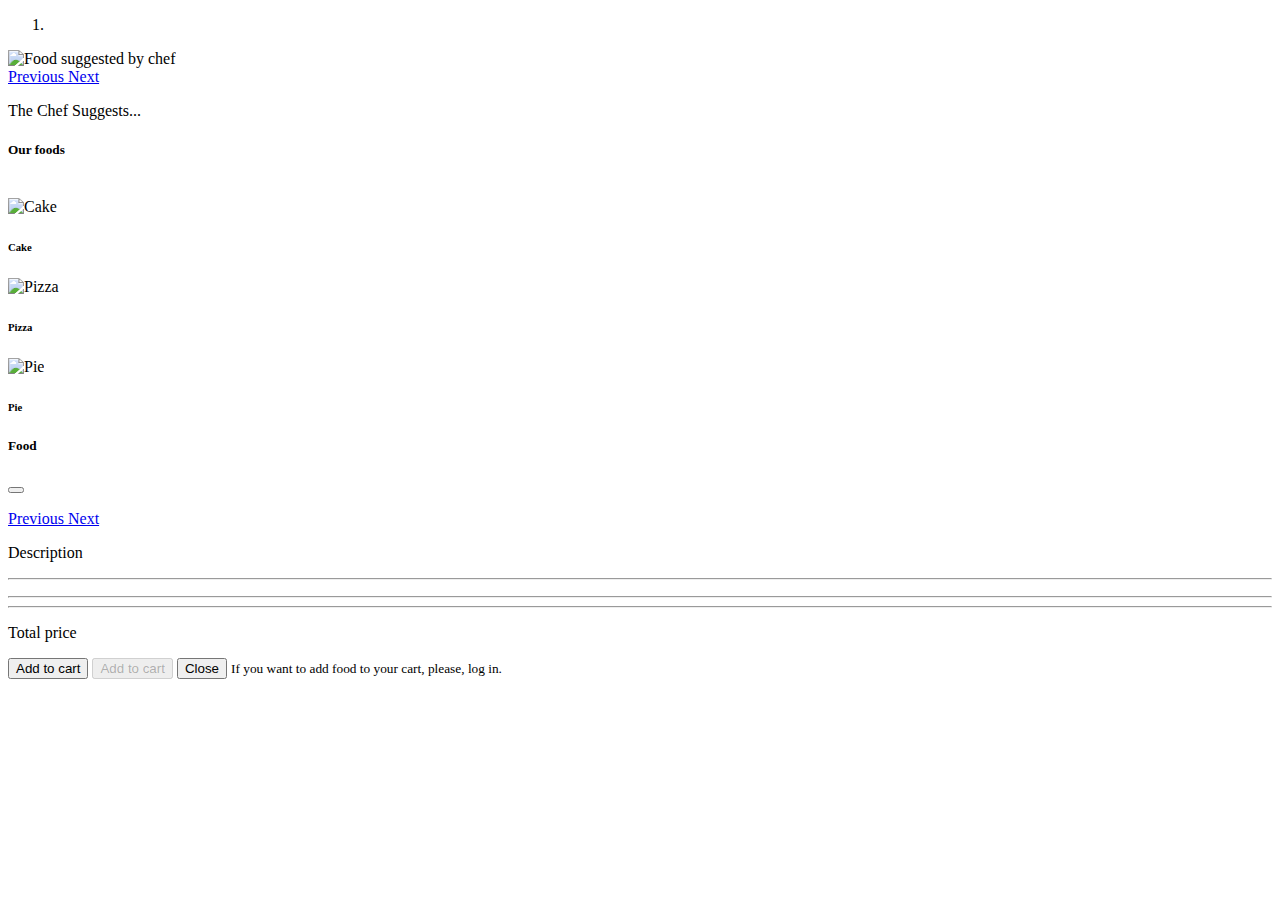
<file: src/main/resources/templates/welcome.html>
<!DOCTYPE html>
<html lang="en"
	layout:decorate="~{main}"
	xmlns:layout="http://www.ultraq.net.nz/thymeleaf/layout"
	xmlns:th="http://www.thymeleaf.org">
	<head>
		<title>Main Page | Round Food</title>
		
		<!-- JavaScript file -->
		<script th:src="@{~/js/carousel.js}" defer="defer"></script>
		<script th:src="@{~/js/food.js}" defer="defer"></script>
	</head>
	
	<body>
				    	
		<div layout:fragment="content">
						
			<div th:if="${foodsInCarousel != null AND #lists.size(foodsInCarousel) > 0}" class="container" id="carousel-container">   
				<div id="carouselExampleIndicators" class="carousel slide" data-bs-ride="carousel">
					<ol class="carousel-indicators">
						<li th:each="food, iterStat : ${foodsInCarousel}" data-bs-target="#carouselExampleIndicators" th:data-bs-slide-to="${iterStat.index}" th:class="${iterStat.index} == 0 ? 'active' : ''"></li>
					</ol>
					<div class="carousel-inner">
						<div th:each="food, iterStat : ${foodsInCarousel}" th:class="${iterStat.index} == 0 ? 'carousel-item active' : 'carousel-item'">				    
							<img th:attr="src='/picture_collection/' + ${food.getFoodPictureInMainPageCarousel().getFileName()}, data-food-id=${food.id}" class="d-block w-100" alt="Food suggested by chef">
						</div>
					</div>
					<a class="carousel-control-prev" href="#carouselExampleIndicators" role="button" data-bs-slide="prev">
						<span class="carousel-control-prev-icon" aria-hidden="true"></span>
						<span class="visually-hidden">Previous</span>
					</a>
					<a class="carousel-control-next" href="#carouselExampleIndicators" role="button" data-bs-slide="next">
						<span class="carousel-control-next-icon" aria-hidden="true"></span>
						<span class="visually-hidden">Next</span>
					</a>
				</div>
				
				<div id="add-to-cart-error-alert" class="content-center"></div>
			</div>
			<div th:if="${#lists.size(foodsInCarousel) > 0}" id="chef-info" class="container orange-background">
				<p id="chef">The Chef Suggests...</p>
			</div>
			
			<div class="container" id="foodtype-holder">
				<div class="container-fluid" id="foodtype-selector-container">
					
					<h5>Our foods</h5>
					<br>
					
					<div class="row">
					
						<div class="col-12 col-sm-4 d-flex justify-content-center">
							<div class="card" style="width: 18rem;">
								<a th:href="@{/foodlist(type='cake')}"><img th:src="@{/picture_collection/epres3.jpg}" class="card-img-top" alt="Cake"></a>
								<div class="card-body">
									<h6 class="card-title food-type"><a th:href="@{/foodlist(type='cake')}">Cake</a></h6>
								</div>
							</div>
						</div>
						
						<div class="col-12 col-sm-4 d-flex justify-content-center">
							<div class="card" style="width: 18rem;">
								<a th:href="@{/foodlist(type='pizza')}"><img th:src="@{/picture_collection/sausages2.jpg}" class="card-img-top" alt="Pizza"></a>
								<div class="card-body">
									<h6 class="card-title food-type"><a th:href="@{/foodlist(type='pizza')}">Pizza</a></h6>
								</div>
							</div>
						</div>
						
						<div class="col-12 col-sm-4 d-flex justify-content-center">
							<div class="card" style="width: 18rem;">
								<a th:href="@{/foodlist(type='pie')}"><img th:src="@{/picture_collection/bakedpie2.jpg}" class="card-img-top" alt="Pie"></a>
								<div class="card-body">
									<h6 class="card-title food-type"><a th:href="@{/foodlist(type='pie')}">Pie</a></h6>
								</div>
							</div>
						</div>
					
					</div>
				</div>
			</div>
			
			<!-- Food modal -->
			<div class="modal fade" id="foodModal" tabindex="-1" aria-labelledby="foodModalLabel" aria-hidden="true">
				<div class="modal-dialog modal-dialog-scrollable">
					<div class="modal-content">
						<div class="modal-header">
							<h5 class="modal-title" id="foodModalLabel">Food</h5>
							<button type="button" class="btn-close" data-bs-dismiss="modal" aria-label="Close"></button>
						</div>								
						
						<div class="modal-body">
							<div id="carouselFoodIndicators" class="carousel slide" data-bs-ride="carousel">
								<ol id="car-indicators" class="carousel-indicators">
									<!-- Data comes from JS -->
								</ol>
								<div id="car-inner" class="carousel-inner">
									<!-- Data comes from JS -->
								</div>
								<a class="carousel-control-prev" href="#carouselFoodIndicators" role="button" data-bs-slide="prev">
									<span class="carousel-control-prev-icon" aria-hidden="true"></span>
									<span class="visually-hidden">Previous</span>
								</a>
								<a class="carousel-control-next" href="#carouselFoodIndicators" role="button" data-bs-slide="next">
									<span class="carousel-control-next-icon" aria-hidden="true"></span>
									<span class="visually-hidden">Next</span>
								</a>
							</div>
							
							<p id="food-id" class="d-none"></p>
							
							<p id="food-description">Description</p>
							
							<hr class="style1">
							
							<p id="food-price"></p>
							
							<hr class="style1">
							
							<div id="extra-toppings-container">
								<!-- Data comes from JS -->
							</div>
							
							<hr class="style1">
							
							<p id="sum-total">Total price</p>
						</div>
						<div class="modal-footer">		
							
							<button th:if="${loggedIn}" type="submit" id="add-to-cart-button" class="btn btn-success" data-bs-dismiss="modal"><i class="fas fa-cart-plus"></i> Add to cart</button>
							<button th:unless="${loggedIn}" class="btn btn-success" disabled><i class="fas fa-cart-plus"></i> Add to cart</button>
							
							<button type="button" class="btn btn-secondary" data-bs-dismiss="modal"><i class="fas fa-window-close"></i> Close</button>
							<small class="form-text" th:unless="${loggedIn}">If you want to add food to your cart, please, log in.</small>
						</div>
					</div>
				</div>
			</div>
			
		</div>
			
	</body>
</html>
</file>
